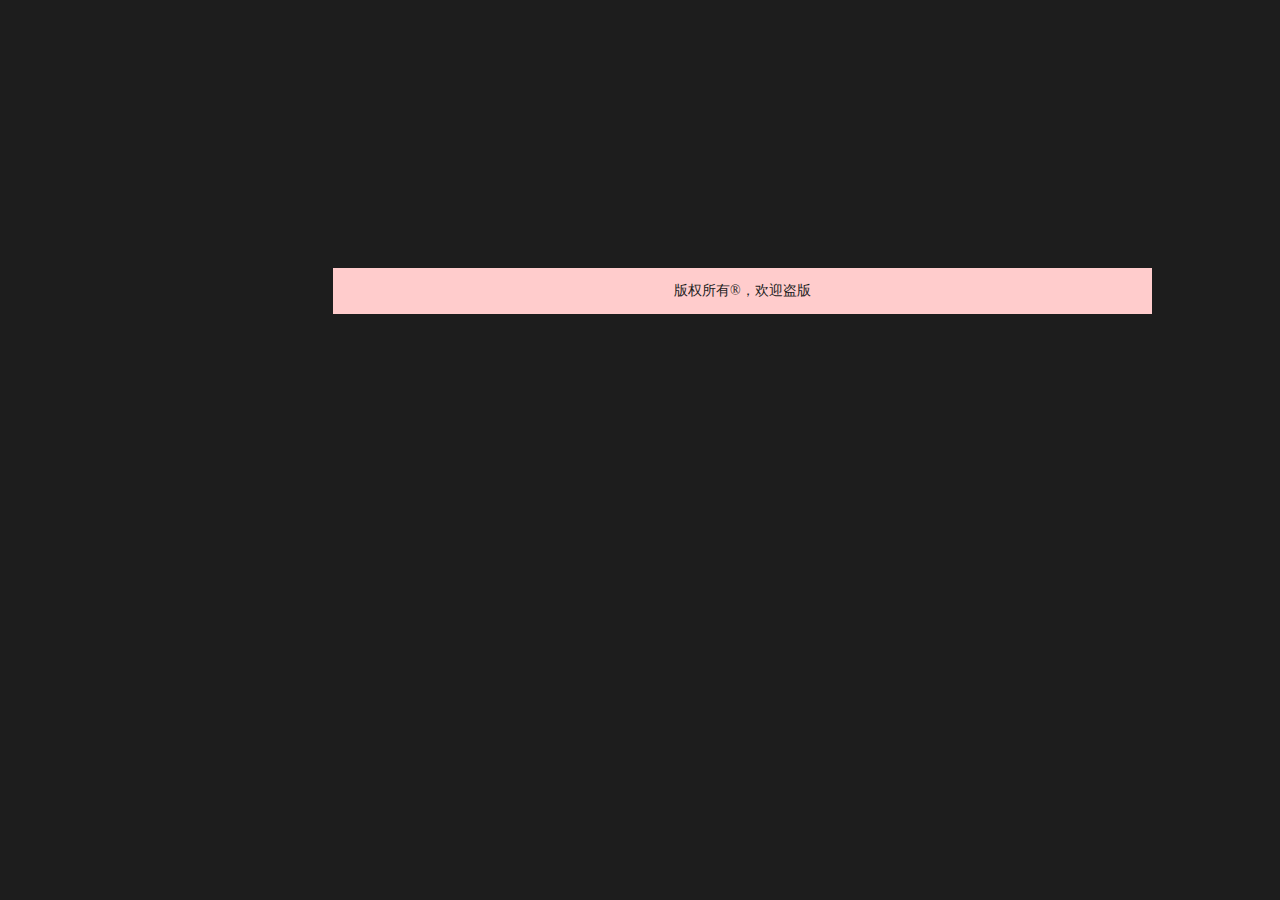
<file: web/index.html>
<!DOCTYPE html>
<html lang="zh_CN" xmlns:th="http://www.w3.org/1999/xhtml">
<head>
    <meta charset="UTF-8">
    <title>Title</title>
    <link rel="stylesheet" href="css/common.css">
    <link rel="stylesheet" href="css/index.css">
</head>
<body>
    <div id="div0">
        <div id="div_top"><iframe height="118px" th:src="@{/page.do?operate=page&page=frames/top}" width="100%" frameborder="no"></iframe></div>
        <div id="div_left"><iframe th:src="@{/page.do?operate=page&page=frames/left}" width="100%" frameborder="no"  onload="this.style.height = window.frames[1].document.body.scrollHeight+'px';"></iframe></div>
		<div id="div_main"><iframe th:src="@{/page.do?operate=page&page=frames/main}" scrolling="no" width="100%" frameborder="no"  onload="this.style.height = Math.max(window.frames[1].document.body.scrollHeight,window.frames[2].document.body.scrollHeight)+'px';"></iframe></div>
        <div id="div_bottom">
            <p class="center" >版权所有&reg;，欢迎盗版</p>
        </div>
    </div>
</body>
</html>
</file>
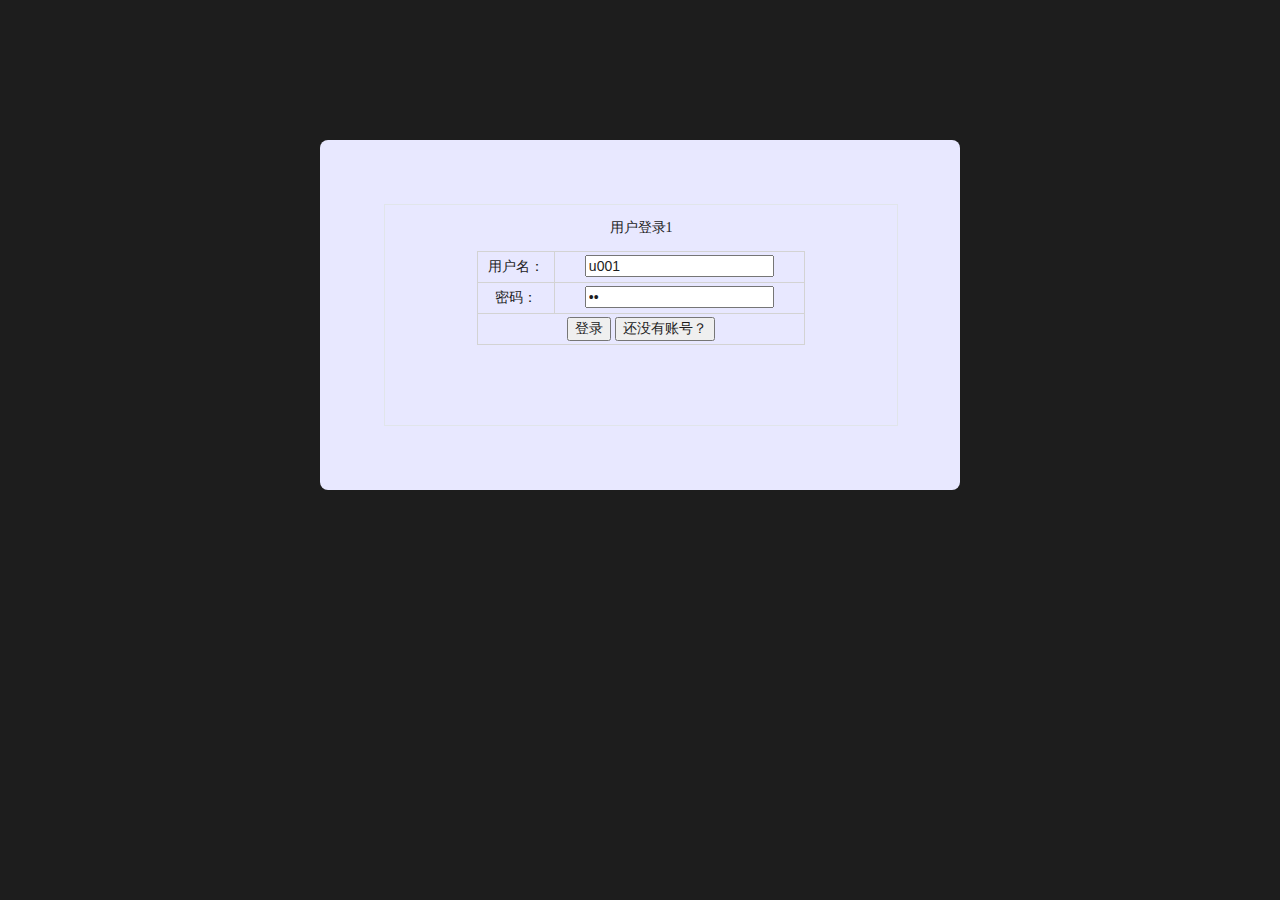
<file: web/login.html>
<!DOCTYPE html>
<html lang="zh_CN" xmlns:th="http://www.thymeleaf.org">
<head>
    <meta charset="UTF-8">
    <title>Title</title>
    <link rel="stylesheet" href="css/common.css">
    <link rel="stylesheet" href="css/login.css">
</head>
<body>
    <div id="div0">
        <div id="div_container">
            <p class="center">用户登录1</p>
            <form th:action="@{/user.do}" method="get">
                <input type="hidden" name="operate" value="login"/>
                <table>
                    <tr>
                        <th>用户名：</th>
                        <td><input type="text" name="loginId" value="u001"/></td>
                    </tr>
                    <tr>
                        <th>密码：</th>
                        <td><input type="password" name="pwd" value="ok"/></td>
                    </tr>
                    <tr>
                        <th colspan="2">
                            <input type="submit" value="登录"/>
                            <input type="button" value="还没有账号？"/>
                        </th>
                    </tr>
                </table>
            </form>
        </div>
    </div>
</body>
</html>
</file>
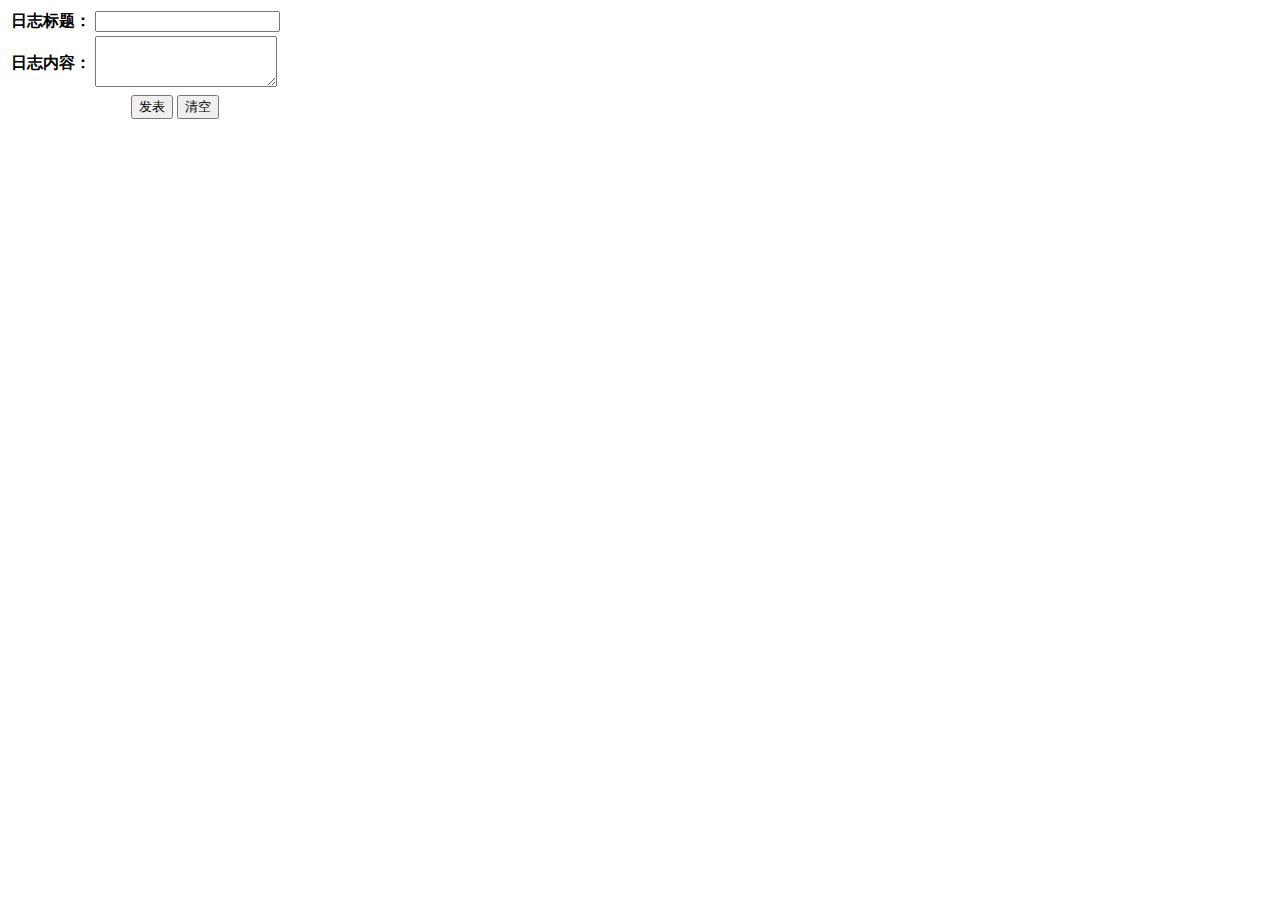
<file: web/frames/add.html>
<!DOCTYPE html>
<html lang="zh_CN" xmlns:th="http://www.thymeleaf.org">
<head>
    <meta charset="UTF-8">
    <title>Title</title>
    <link rel="stylesheet" th:href="@{/css/common.css}">
    <link rel="stylesheet" th:href="@{/css/add.css}">
</head>
<body>
    <div id="div_add_reply">
        <form action="add.do" method="post">
            <input type="hidden" name="operate" value="addTopic">
            <table>
                <tr>
                    <th style="width: 25%">日志标题：</th>
                    <td><input type="text" name="title"/></td>
                </tr>
                <tr>
                    <th>日志内容：</th>
                    <td><textarea name="content" rows="3"></textarea></td>
                </tr>
                <tr>
                    <th colspan="2">
                        <input type="submit" value="发表"/>
                        <input type="reset" value="清空"/>
                    </th>
                </tr>
            </table>
        </form>
    </div>
</body>
</html>
</file>
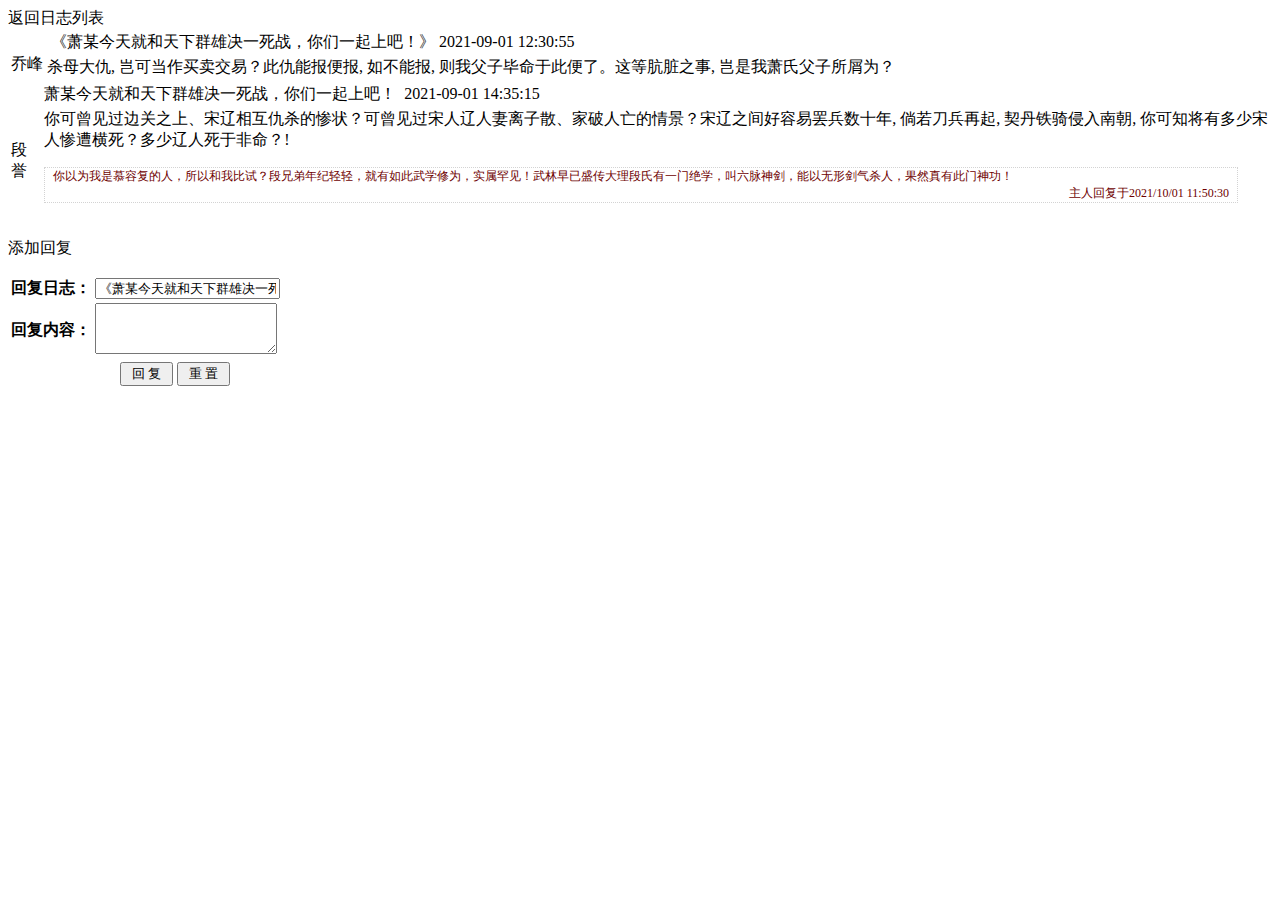
<file: web/frames/detail.html>
<!DOCTYPE html>
<html lang="zh_CN" xmlns:th="http://www.thymeleaf.org">
<head>
    <meta charset="UTF-8">
    <title>Title</title>
    <link rel="stylesheet" th:href="@{/css/common.css}">
    <link rel="stylesheet" th:href="@{/css/detail.css}">
    <script language="JavaScript">
        function showDelImg(imgId){
            let obj = document.getElementById(imgId);
            if(obj){
                obj.style.display='inline';
            }
        }
        function hiddenDelImg(imgId){
            let obj = document.getElementById(imgId);
            if(obj){
                obj.style.display='none';
            }
        }
        function delReply(replyId,topicId) {
            if(window.confirm("是否确认删除？")){
                window.location.href='reply.do?operate=delReply&replyId='+replyId+'&topicId='+topicId;
            }
        }
    </script>
</head>
<body>
    <div id="div_back_to_topic_list">
        <a th:href="@{/page.do?operate=page&page=frames/main}">返回日志列表</a>
    </div>
    <div id="div_topic_detail">
        <div id="div_topic_info">
            <table id="tbl_topic_info">
                <tr>
                    <td rowspan="2" class="w14 h96">
                        <div class="h64 center " style="width:100%;">
                            <img class="img56 " th:src="@{|/imgs/${session.topic.author.HeadImg}|}"/>
                        </div>
                        <div class="h32 center" style="width:100%;" th:text="${session.topic.author.nickName}">乔峰</div>
                    </td>
                    <td class="topic_title" onmousemove="showDelImg('img01')" onmouseout="hiddenDelImg('img01')">
                        <img th:if="${session.userBasic.id==session.friend.id}" id="img01" class="delReplyImg" th:src="@{/imgs/del.jpg}"/>
                        <span th:text="|《${session.topic.title}》|">《萧某今天就和天下群雄决一死战，你们一起上吧！》</span>
                        <span class="title_date_right" th:text="${session.topic.topicDate}">2021-09-01 12:30:55</span>
                    </td>
                </tr>
                <tr>
                    <td th:text="${session.topic.content}">杀母大仇, 岂可当作买卖交易？此仇能报便报, 如不能报, 则我父子毕命于此便了。这等肮脏之事, 岂是我萧氏父子所屑为？</td>
                </tr>
            </table>
        </div>
        <div id="div_reply_list">
            <table class="tbl_reply_info" th:each="reply : ${session.topic.replyList}">
                <tr>
                    <td rowspan="2" class="w14 h88">
                        <div class="h56 center" style="width:100%;">
                            <img class="img48" th:src="@{|/imgs/${reply.author.headImg}|}"/>
                        </div>
                        <div class="h32 center" style="width:100%;" th:text="${reply.author.nickName}">段誉</div>
                    </td>
                    <td class="reply_title" th:onmouseover="|showDelImg('img${reply.id}')|" th:onmouseout="|hiddenDelImg('img${reply.id}')|">
                        <span th:text="|回复：《${session.topic.title}》|">萧某今天就和天下群雄决一死战，你们一起上吧！</span>
                        <img th:if="${session.userBasic.id==session.friend.id||session.userBasic.id==reply.author.id}" th:id="|img${reply.id}|" class="delReplyImg" th:src="@{/imgs/del.jpg}" th:onclick="|delReply(${reply.id},${session.topic.id})|"/>
                        <span class="title_date_right" th:text="${reply.replyDate}">2021-09-01 14:35:15</span>
                    </td>
                </tr>
                <tr>
                    <td  th:onmouseover="|showDelImg('a${reply.id}')|" th:onmouseout="|hiddenDelImg('a${reply.id}')|">
                        <span th:text="${reply.content}">你可曾见过边关之上、宋辽相互仇杀的惨状？可曾见过宋人辽人妻离子散、家破人亡的情景？宋辽之间好容易罢兵数十年, 倘若刀兵再起, 契丹铁骑侵入南朝, 你可知将有多少宋人惨遭横死？多少辽人死于非命？!</span><br/>
                        <ul style="width: 96%;border:1px dotted lightgray;list-style-type: none;padding-left:8px;padding-right:8px;" th:if="${reply.hostReply!=null}">
                            <li style="color:#6e0000;font-size:12px;width: 100%;border:0px solid red;" th:text="${reply.hostReply.content}">你以为我是慕容复的人，所以和我比试？段兄弟年纪轻轻，就有如此武学修为，实属罕见！武林早已盛传大理段氏有一门绝学，叫六脉神剑，能以无形剑气杀人，果然真有此门神功！</li>
                            <li style="color:#6e0000;font-size:12px;width:100%;border:0px solid blue;text-align: right;margin-right: 8px;" th:text="|主人回复于${reply.hostReply.hostReplyDate}|">主人回复于2021/10/01 11:50:30</li>
                        </ul>
                        <a th:id="|a${reply.id}|" th:unless="${reply.hostReply!=null}"  href="#" style="float: right;display: none;">主人回复</a>
                    </td>
                </tr>
            </table>
        </div>
    </div>
    <div id="div_add_reply">
        <p class="add_reply_title">添加回复</p>
        <form action="reply.do" method="post">
            <input type="hidden" name="operate" value="addReply"/>
            <input type="hidden" name="topicId" th:value="${session.topic.id}"/>
            <table>
                <tr>
                    <th style="width: 25%">回复日志：</th>
                    <td><input type="text" th:value="|《${session.topic.title}》|" value="《萧某今天就和天下群雄决一死战，你们一起上吧！》" readonly /></td>
                </tr>
                <tr>
                    <th>回复内容：</th>
                    <td><textarea name="content" rows="3"></textarea></td>
                </tr>
                <tr>
                    <th colspan="2">
                        <input type="submit" value=" 回 复 "/>
                        <input type="reset" value=" 重 置 "/>
                    </th>
                </tr>
            </table>
        </form>
    </div>
</body>
</html>
</file>
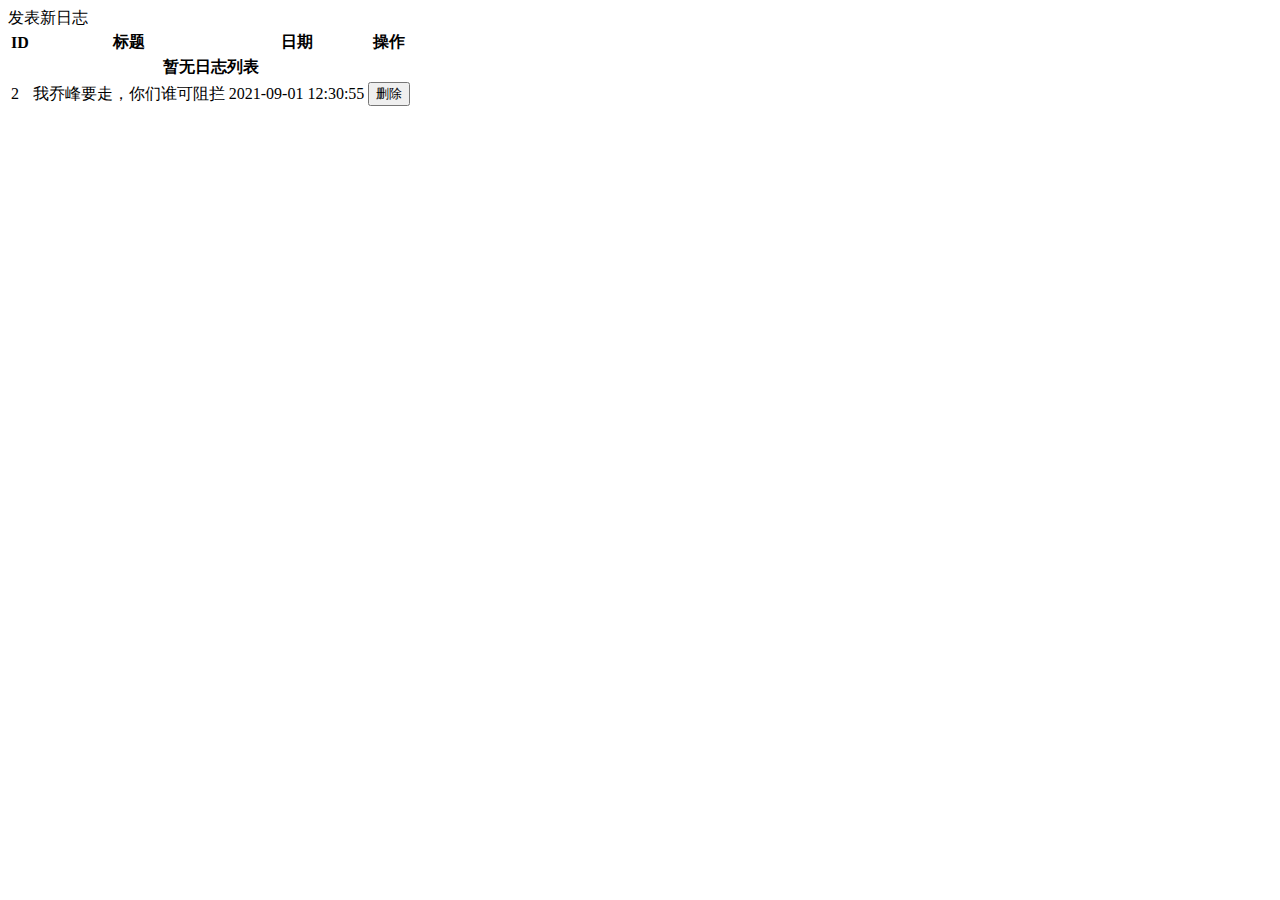
<file: web/frames/main.html>
<!DOCTYPE html>
<html lang="zh_CN" xmlns:th="http://www.thymeleaf.org">
<head>
    <meta charset="UTF-8">
    <title>Title</title>
    <link rel="stylesheet" th:href="@{/css/common.css}">
    <link rel="stylesheet" th:href="@{/css/main.css}">
    <script language="JavaScript">
        function delTopic(topicId){
            if(window.confirm("是否确认删除日志？")){
                window.location.href="topic.do?operate=delTopic&topicId="+topicId;
            }
        }
    </script>
</head>
<body>
    <div id="div_topic_list">
        <div id="div_to_add">
            <a class="right8" th:if="${session.userBasic.id==session.friend.id}" th:href="@{/page.do?operate=page&page=frames/add}">发表新日志</a>
        </div>
        <table id="tbl_topic_list">
            <tr>
                <th>ID</th>
                <th>标题</th>
                <th>日期</th>
                <th>操作</th>
            </tr>
            <tr th:if="${#lists.isEmpty(session.friend.topicList)}">
                <th colspan="4">暂无日志列表</th>
            </tr>
            <tr th:unless="${#lists.isEmpty(session.friend.topicList)}" th:each="topic : ${session.friend.topicList}">
                <td th:text="${topic.id}">2</td>
                <td class="left"><a th:href="@{|/topic.do?operate=topicDetail&id=${topic.id}|}" th:text="${topic.title}">我乔峰要走，你们谁可阻拦</a></td>
                <td th:text="${topic.topicDate}">2021-09-01 12:30:55</td>
                <td><input type="button" value="删除" th:if="${session.userBasic.id==session.friend.id}" th:onclick="|delTopic(${topic.id})|"/></td>
            </tr>
        </table>
    </div>
</body>
</html>
</file>
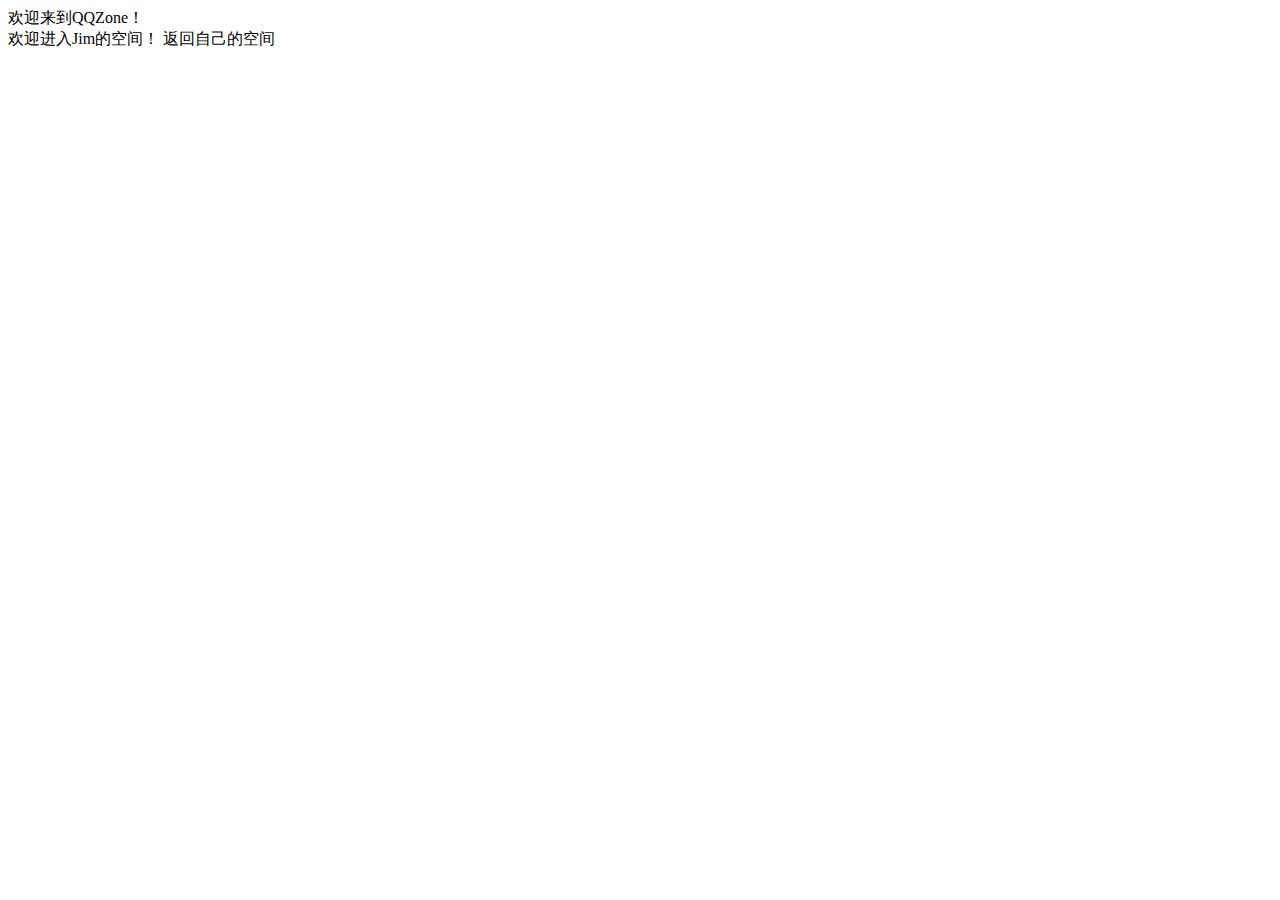
<file: web/frames/top.html>
<!--<!DOCTYPE html>-->
<html lang="zh_CN" xmlns:th="http://www.thymeleaf.org">
<head>
    <meta charset="UTF-8">
    <title>Title</title>
    <link rel="stylesheet" th:href="@{/css/common.css}">
    <link rel="stylesheet" th:href="@{/css/top.css}">
</head>
<body>
    <div id="top_title" >欢迎来到QQZone！</div>
    <div id="top_link_div" >
        <span th:text="|欢迎进入${session.friend.nickName}的空间！|">欢迎进入Jim的空间！</span>
        <span th:if="${session.userBasic.id!=session.friend.id}">
            <a th:href="@{|/user.do?operate=friend&id=${session.userBasic.id}|}" target="_top">返回自己的空间</a>
        </span>
    </div>
</body>
</html>
</file>
<file: web/css/common.css>
*{
    font-size: 14px;
    color: #1d1d1d;
    font-weight: lighter;
}
body{
    margin:0;
    padding:0;
    background-color: #1d1d1d;
}
div{
    position: relative;
    float: left;
    border:0px solid red;
}

table{
    width:80%;
    margin-left:10%;
    border:1px solid lightgray;
    border-collapse: collapse;
    line-height: 28px;
}
table tr , table td ,table th{
    border:1px solid lightgray;
    text-align: center;
}
.btn{
    border:1px solid lightgray;
    font-size: 12px;
}
.left{
    text-align: left;
    padding-left:4px;
}
.center{
    text-align: center;
}
.right8{
    text-align: right;
    margin-right:8px;
}
.border_test{
    border:1px solid red;
}
.w14{
    width:14%;
}
.w20{
    width:20%;
}
.h96{
    height:96px;
    line-height: 96px;
}
.h88{
    height:88px;
    line-height: 88px;
}
.h64{
    height:64px;
    line-height: 64px;
}
.h56{
    height:56px;
    line-height: 56px;
}
.h32{
    height:32px;
    line-height: 32px;
}
.h24{
    height:24px;
    line-height: 24px;
}
</file>
<file: web/css/index.css>
#div0{
    width:80%;
    margin-left:10%;
}
#div_top{
    width:100%;
}
#div_left{
    width:20%;
}
#div_main{
    width:80%;
}
#div_bottom{
    background-color: #FFCCCC;
    width:80%;
    margin-left:20%;
    border:0px solid blue;
}
iframe{
    width:100%;
    float:left;
    border:0px solid red;
}
</file>
<file: web/css/login.css>
#div0{
    background-color: #E8E8FF;
    border-radius: 8px;
    width:50%;
    margin-left:25%;
    margin-top:140px;
}

#div_container{
    border:1px solid #e1e5ea;
    margin-left:10%;
    width:80%;
    padding-bottom: 80px;
    margin-top:64px;
    margin-bottom:64px;
}
#div_container form{
    width: 80%;
    margin-left:10%;
    border:0px solid red;
}
</file>
